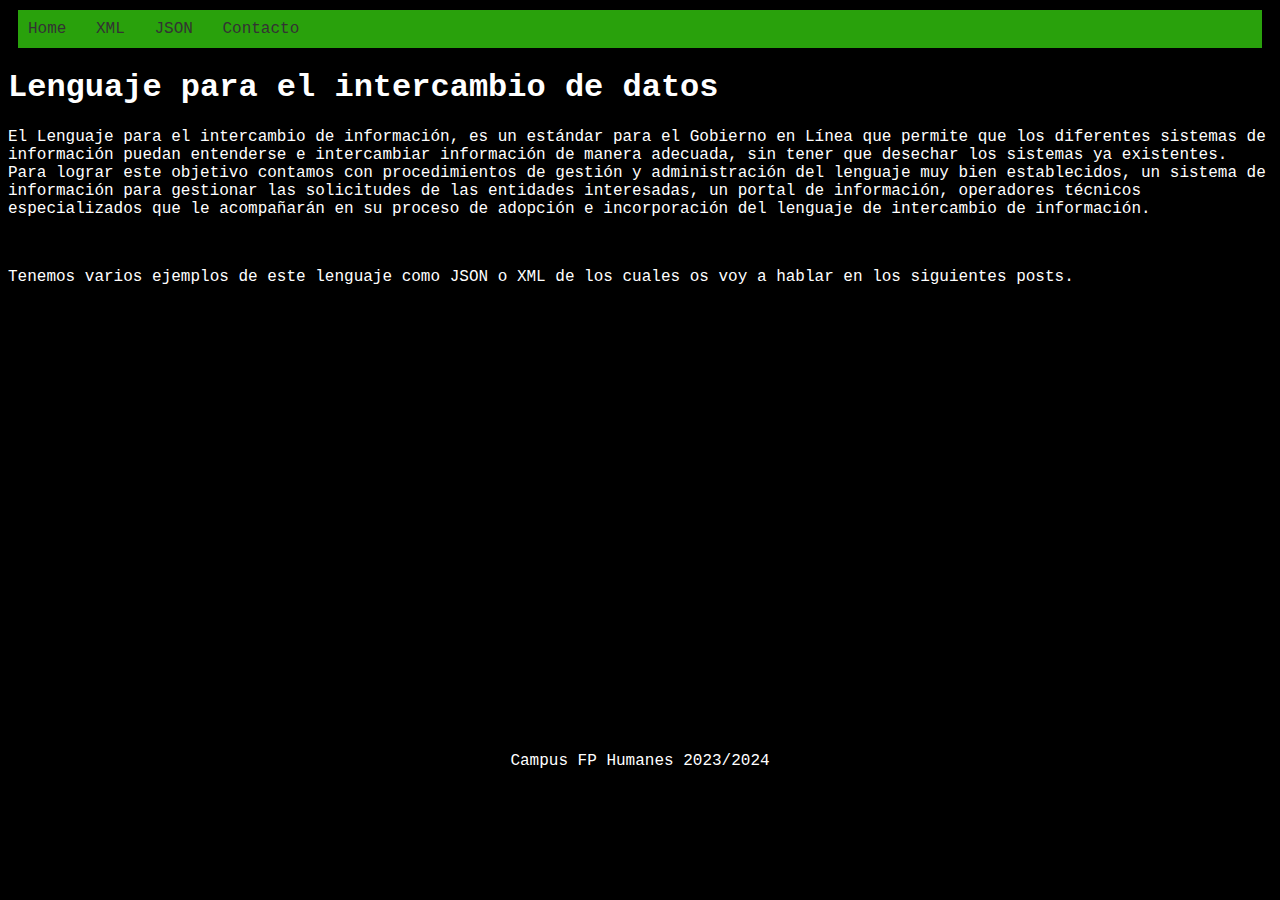
<file: H1_2T_LM/index.html>
<!DOCTYPE html>
<html lang="es">
<head>
    <meta charset="UTF-8">
    <meta name="viewport" content="width=device-width, initial-scale=1.0">
    <link rel="stylesheet" type="text/css" href="style.css">
    <title>Home</title>
</head>
<body>
    <nav>

        <ul>
        
        <li><a href="index.html">Home</a></li>
        
        <li><a href="XML.html">XML</a></li>

        <li><a href="JSON.html">JSON</a></li>
        
        <li><a href="Contacto.html">Contacto</a></li>

        </ul>
        
    </nav>

    <h1>Lenguaje para el intercambio de datos</h1>
    <p>El Lenguaje para el intercambio de información, es un estándar para el Gobierno en Línea que 
        permite que los diferentes sistemas de información puedan entenderse e intercambiar información 
        de manera adecuada, sin tener que desechar los sistemas ya existentes.
        Para lograr este objetivo contamos con procedimientos de gestión y administración del lenguaje muy bien establecidos, 
        un sistema de información para gestionar las solicitudes de las entidades interesadas, un portal de 
        información, operadores técnicos especializados que le acompañarán en su proceso de adopción e 
        incorporación del lenguaje de intercambio de información. 
    </p>
    <br>
<p>Tenemos varios ejemplos de este lenguaje como JSON o XML de los cuales os voy a hablar en los siguientes posts.</p>
<br><br><br><br><br><br><br><br><br><br><br><br><br><br><br><br><br><br><br><br><br><br><br><br><br>
<footer>  
        Campus FP Humanes 2023/2024
    </footer>
</body>
</html>
</file>
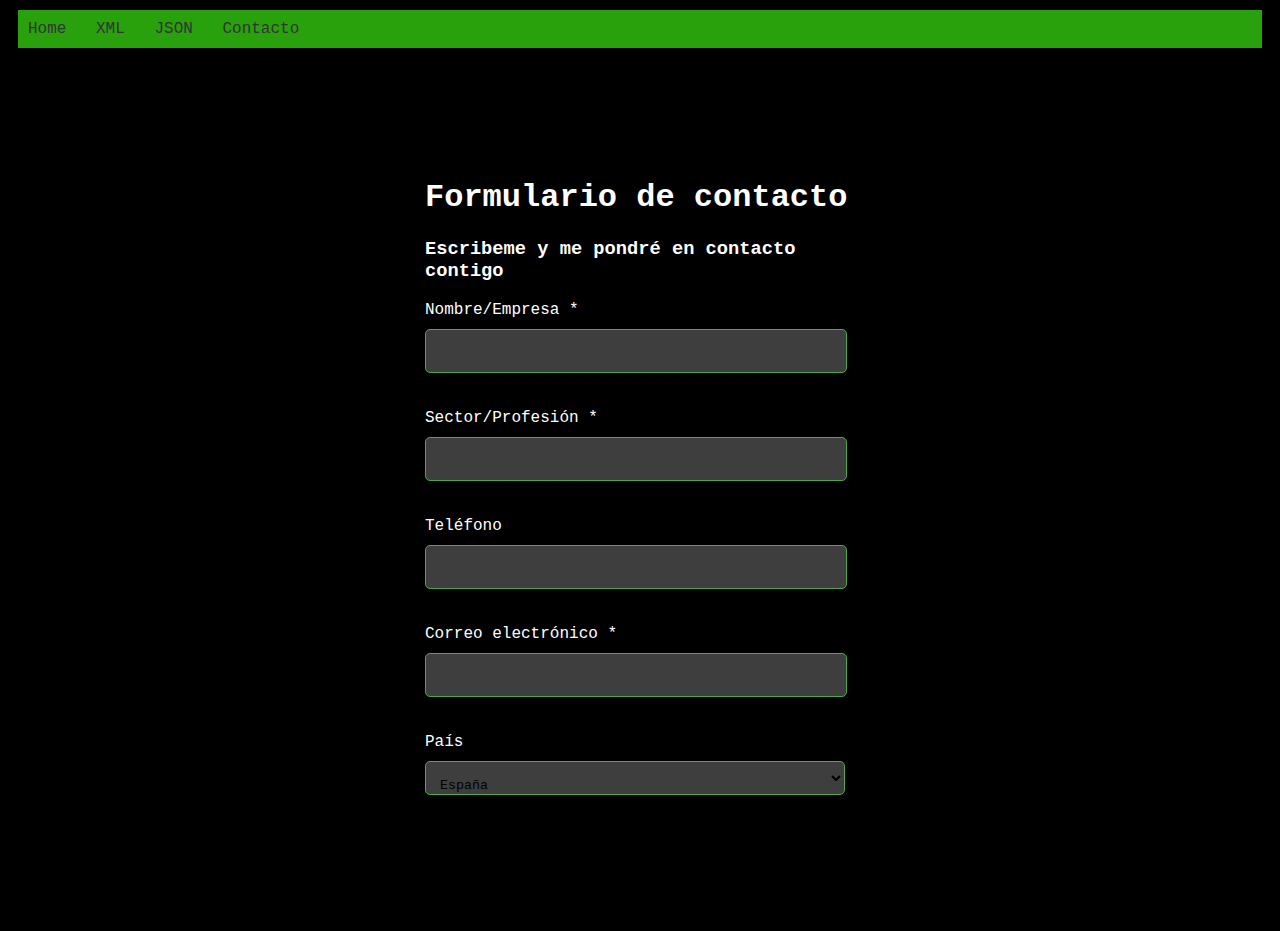
<file: H1_2T_LM/Contacto.html>
<!DOCTYPE html>
<html lang="en">
<head>
    <meta charset="UTF-8">
    <meta name="viewport" content="width=device-width, initial-scale=1.0">
    <link rel="stylesheet" type="text/css" href="style.css">
    <title>Contacto</title>
</head>
<body>
    <nav>

        <ul>
        
        <li><a href="index.html">Home</a></li>
        
        <li><a href="XML.html">XML</a></li>

        <li><a href="JSON.html">JSON</a></li>
        
        <li><a href="Contacto.html">Contacto</a></li>

        </ul>
        
    </nav>
    <div class="contact_form">

		<div class="formulario">			
      <h1>Formulario de contacto</h1>
				<h3>Escribeme y me pondré en contacto contigo</h3>


					<form action="submeter-formulario.php" method="post">				

						
								<p>
									<label for="nombre" class="colocar_nombre">Nombre/Empresa
										<span class="obligatorio">*</span>
									</label>
										<input type="text" name="introducir_nombre" id="nombre" required="obligatorio">
								</p>
							
								<p>
									<label for="sector" class="colocar_sector">Sector/Profesión
										<span class="obligatorio">*</span>
									</label>
										<input type="text" name="introducir_sector" id="sector" required="obligatorio">
								</p>
						
								<p>
									<label for="telefone" class="colocar_telefono">Teléfono
									</label>
										<input type="tel" name="introducir_telefono" id="telefono">
								</p>		
                                


								<p>
									<label for="email" class="colocar_email">Correo electrónico
										<span class="obligatorio">*</span>
									</label>
										<input type="email" name="introducir_correo" id="correo" required="obligatorio">
								</p>		
                                <p>
                                    <label for="pais">País</label>
                                    <select name="pais" id="pais">
                                        <option value="españa">España</option>
                                        <option value="portugal">Portugal</option>
                                        <option value="francia">Francia</option>
                                        <option value="inglaterra">Inglaterra</option>
                                        <option value="alemania">Alemania</option>		
                                </p>
                                
								<p>
									<label for="mensaje" class="colocar_mensaje">Mensaje
										<span class="obligatorio">*</span>
									</label>                     
                               		  <textarea name="introducir_mensaje" class="texto_mensaje" id="mensaje" required="obligatorio" placeholder="Deja aquí tu comentario..."></textarea> 
                               	</p>	  								
							
								<button type="submit" name="enviar_formulario" id="enviar"><p>Enviar</p></button>

								<p class="aviso">
									<span class="obligatorio"> * </span>los campos son obligatorios.
								</p>					
						
					</form>
		</div>	
	</div>
	<footer>  
        Campus FP Humanes 2023/2024
    </footer>
</body>
</html>
</file>
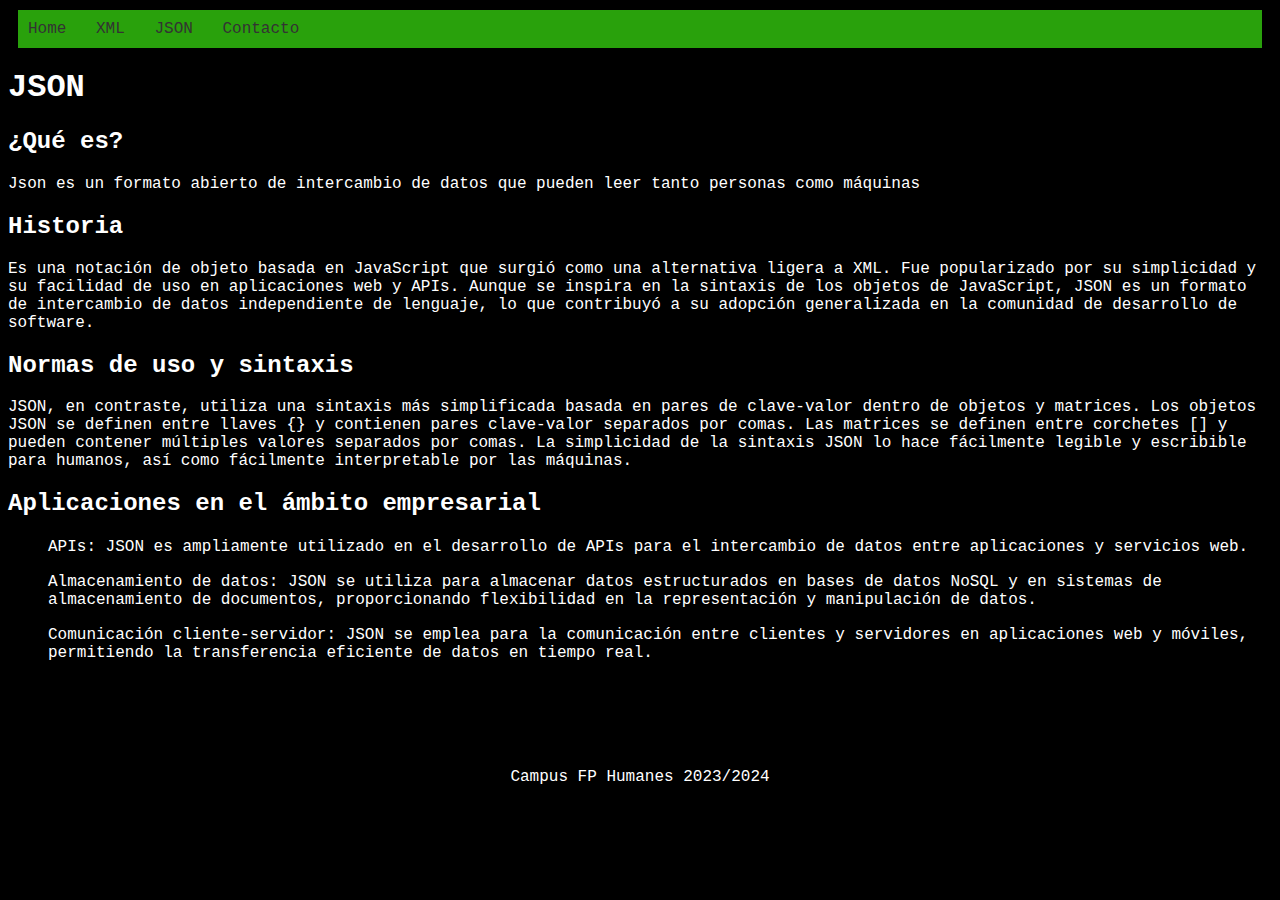
<file: H1_2T_LM/JSON.html>
<!DOCTYPE html>
<html lang="en">
<head>
    <meta charset="UTF-8">
    <meta name="viewport" content="width=device-width, initial-scale=1.0">
    <link rel="stylesheet" type="text/css" href="style.css">
    <title>JSON</title>
</head>
<body>
    <nav>

        <ul>
        
        <li><a href="index.html">Home</a></li>
        
        <li><a href="XML.html">XML</a></li>

        <li><a href="JSON.html">JSON</a></li>
        
        <li><a href="Contacto.html">Contacto</a></li>

        </ul>
        
    </nav>
    <h1>JSON</h1>
    <h2>¿Qué es?</h2>
    <p>Json es un formato abierto de intercambio de datos que pueden leer tanto personas como máquinas</p>
<h2>Historia</h2>
<p>Es una notación de objeto basada en JavaScript que surgió como una alternativa ligera a XML. Fue popularizado por su simplicidad y su facilidad de uso en aplicaciones web y APIs. Aunque se inspira en la sintaxis de los objetos de JavaScript, JSON es un formato de intercambio de datos independiente de lenguaje, lo que contribuyó a su adopción generalizada en la comunidad de desarrollo de software.    
</p>
<h2>Normas de uso y sintaxis</h2>
<p>JSON, en contraste, utiliza una sintaxis más simplificada basada en pares de clave-valor dentro de objetos y matrices. Los objetos JSON se definen entre llaves {} y contienen pares clave-valor separados por comas. Las matrices se definen entre corchetes [] y pueden contener múltiples valores separados por comas. La simplicidad de la sintaxis JSON lo hace fácilmente legible y escribible para humanos, así como fácilmente interpretable por las máquinas.
</p>
<h2>Aplicaciones en el ámbito empresarial</h2>
<ul>
<li><p>APIs: JSON es ampliamente utilizado en el desarrollo de APIs para el intercambio de datos entre aplicaciones y servicios web.</p></li>
<li><p>Almacenamiento de datos: JSON se utiliza para almacenar datos estructurados en bases de datos NoSQL y en sistemas de almacenamiento de documentos, proporcionando flexibilidad en la representación y manipulación de datos.</p></li>
<li><p>Comunicación cliente-servidor: JSON se emplea para la comunicación entre clientes y servidores en aplicaciones web y móviles, permitiendo la transferencia eficiente de datos en tiempo real.</p></li>
</ul>
<br><br><br><br><br>
<footer>  
    Campus FP Humanes 2023/2024
</footer>
</body>
</html>
</file>
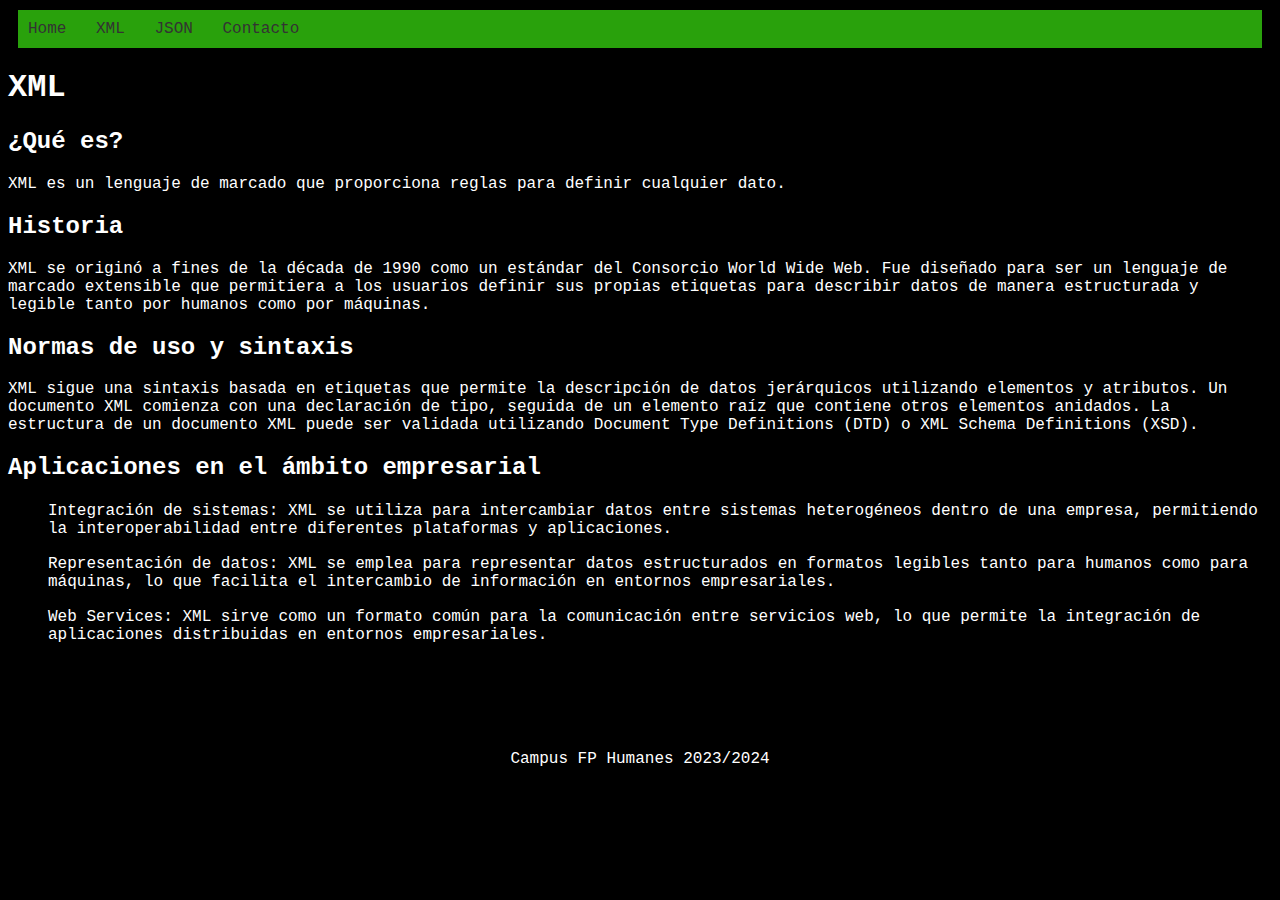
<file: H1_2T_LM/XML.html>
<!DOCTYPE html>
<html lang="en">
<head>
    <meta charset="UTF-8">
    <meta name="viewport" content="width=device-width, initial-scale=1.0">
    <link rel="stylesheet" type="text/css" href="style.css">
    <title>XML</title>
</head>
<body>
    <nav>

        <ul>
        
        <li><a href="index.html">Home</a></li>
        
        <li><a href="XML.html">XML</a></li>

        <li><a href="JSON.html">JSON</a></li>
        
        <li><a href="Contacto.html">Contacto</a></li>

        </ul>
        
    </nav>

    <h1>XML</h1>
    <h2>¿Qué es?</h2>
    <p>XML es un lenguaje de marcado que proporciona reglas para definir cualquier dato.</p>
<h2>Historia</h2>
<p>XML se originó a fines de la década de 1990 como un estándar del Consorcio World Wide Web.
   Fue diseñado para ser un lenguaje de marcado extensible que permitiera a los usuarios definir sus propias etiquetas para describir datos de manera estructurada y legible tanto por humanos como por máquinas.    
</p>
<h2>Normas de uso y sintaxis</h2>
<p>XML sigue una sintaxis basada en etiquetas que permite la descripción de datos jerárquicos utilizando elementos y atributos.
Un documento XML comienza con una declaración de tipo, seguida de un elemento raíz que contiene otros elementos anidados. La estructura de un documento XML puede ser validada utilizando Document Type Definitions (DTD) o XML Schema Definitions (XSD).
</p>
<h2>Aplicaciones en el ámbito empresarial</h2>
<ul>
<li><p>Integración de sistemas: XML se utiliza para intercambiar datos entre sistemas heterogéneos dentro de una empresa, permitiendo la interoperabilidad entre diferentes plataformas y aplicaciones.</p></li>

<li><p>Representación de datos: XML se emplea para representar datos estructurados en formatos legibles tanto para humanos como para máquinas, lo que facilita el intercambio de información en entornos empresariales.</p></li>
    
<li><p>Web Services: XML sirve como un formato común para la comunicación entre servicios web, lo que permite la integración de aplicaciones distribuidas en entornos empresariales.</p></li>
</ul>
<br><br><br><br><br>
<footer>  
    Campus FP Humanes 2023/2024
</footer>
</body>
</html>
</file>
<file: H1_2T_LM/style.css>
nav ul {
    
    background-color: rgba(53, 206, 15, 0.781);
    
    list-style: none;
    
    margin: 10px;
    
    padding: 10px;

    font-family: 'Courier New', Courier, monospace;
    
    

}

nav li {
    display: inline;

    margin-right: 20px;
    

}


nav a {

    text-decoration: solid;
        
    color: #333;
        
}

#search-form {
    margin: 20px 0;
    text-align: right;
}

#search-input {
    padding: 5px;
    border: 2px solid #007bff;
    border-radius: 8px;
    width: 200px;
}

button {
    background-color: #007bff;
    color: #fff;
    border: none;
    border-radius: 8px;
    padding: 5px 10px;
    cursor: pointer;
}


button:hover {
    background-color: #0056b3;
}

.contact_form{	
    font-family: 'Courier New', Courier, monospace;
	width: 460px; 
  height: auto;
  margin: 80px auto;
	border-radius: 10px;  
	padding-top: 30px;
	padding-bottom: 20px;  
  background-color: #000000; 
  padding-left: 30px; 
  border-color:#44ab4d;
  border: 33px; ;
}


input{
	background-color: #3f3e3e; 
	width: 408px; 
	height: 40px; 
	border-radius: 5px;  
	border-style: solid; 
	border-width: 1px; 
	border-color: #48ab44; 
	margin-top: 10px;  
	padding-left: 10px;
  margin-bottom: 20px; 
}


textarea{
  background-color: #3f3e3e; 
	width: 405px; 
	height: 150px; 
	border-radius: 5px;  
	border-style: solid; 
	border-width: 1px; 
	border-color: #50ab44; 
	margin-top: 10px;  
	padding-left: 10px;
  margin-bottom: 20px; 
  padding-top: 15px; 
}


label{
  display: block; 
	float: center; 	
}


button{
	height: 45px; 
	padding-left: 5px;
	padding-right: 5px; 	
	margin-bottom: 20px; 
	margin-top: 10px; 	
	text-transform: uppercase;
	background-color: #44ab49; 
	border-color: #44ab4d; 
	border-style: solid; 
	border-radius: 10px;	
	width: 420px;   
  cursor: pointer;
}


button p{
	color: #fff; 
}


select{
    font-family: 'Courier New', Courier, monospace;
    background-color: #3f3e3e; 
	width: 420px;  
	border-radius: 5px;  
	border-style: solid; 
	border-width: 1px; 
	border-color: #50ab44; 
	margin-top: 10px;  
	padding-left: 10px;
  margin-bottom: 20px; 
  padding-top: 15px; 
}

  footer{
    text-align: center;
    color: white;
    font-family: 'Courier New', Courier, monospace;
  }

  p{
    color: white;
    font-family: 'Courier New', Courier, monospace;
  }

body{
  background-color: #000000;
}

h1{
  color: white;
  font-family: 'Courier New', Courier, monospace;
}

h2{
  color: white;
  font-family: 'Courier New', Courier, monospace;
}

h3{
  color: white;
  font-family: 'Courier New', Courier, monospace;
}

table{
   color: white;
}

option{
  color: white;
}
</file>
